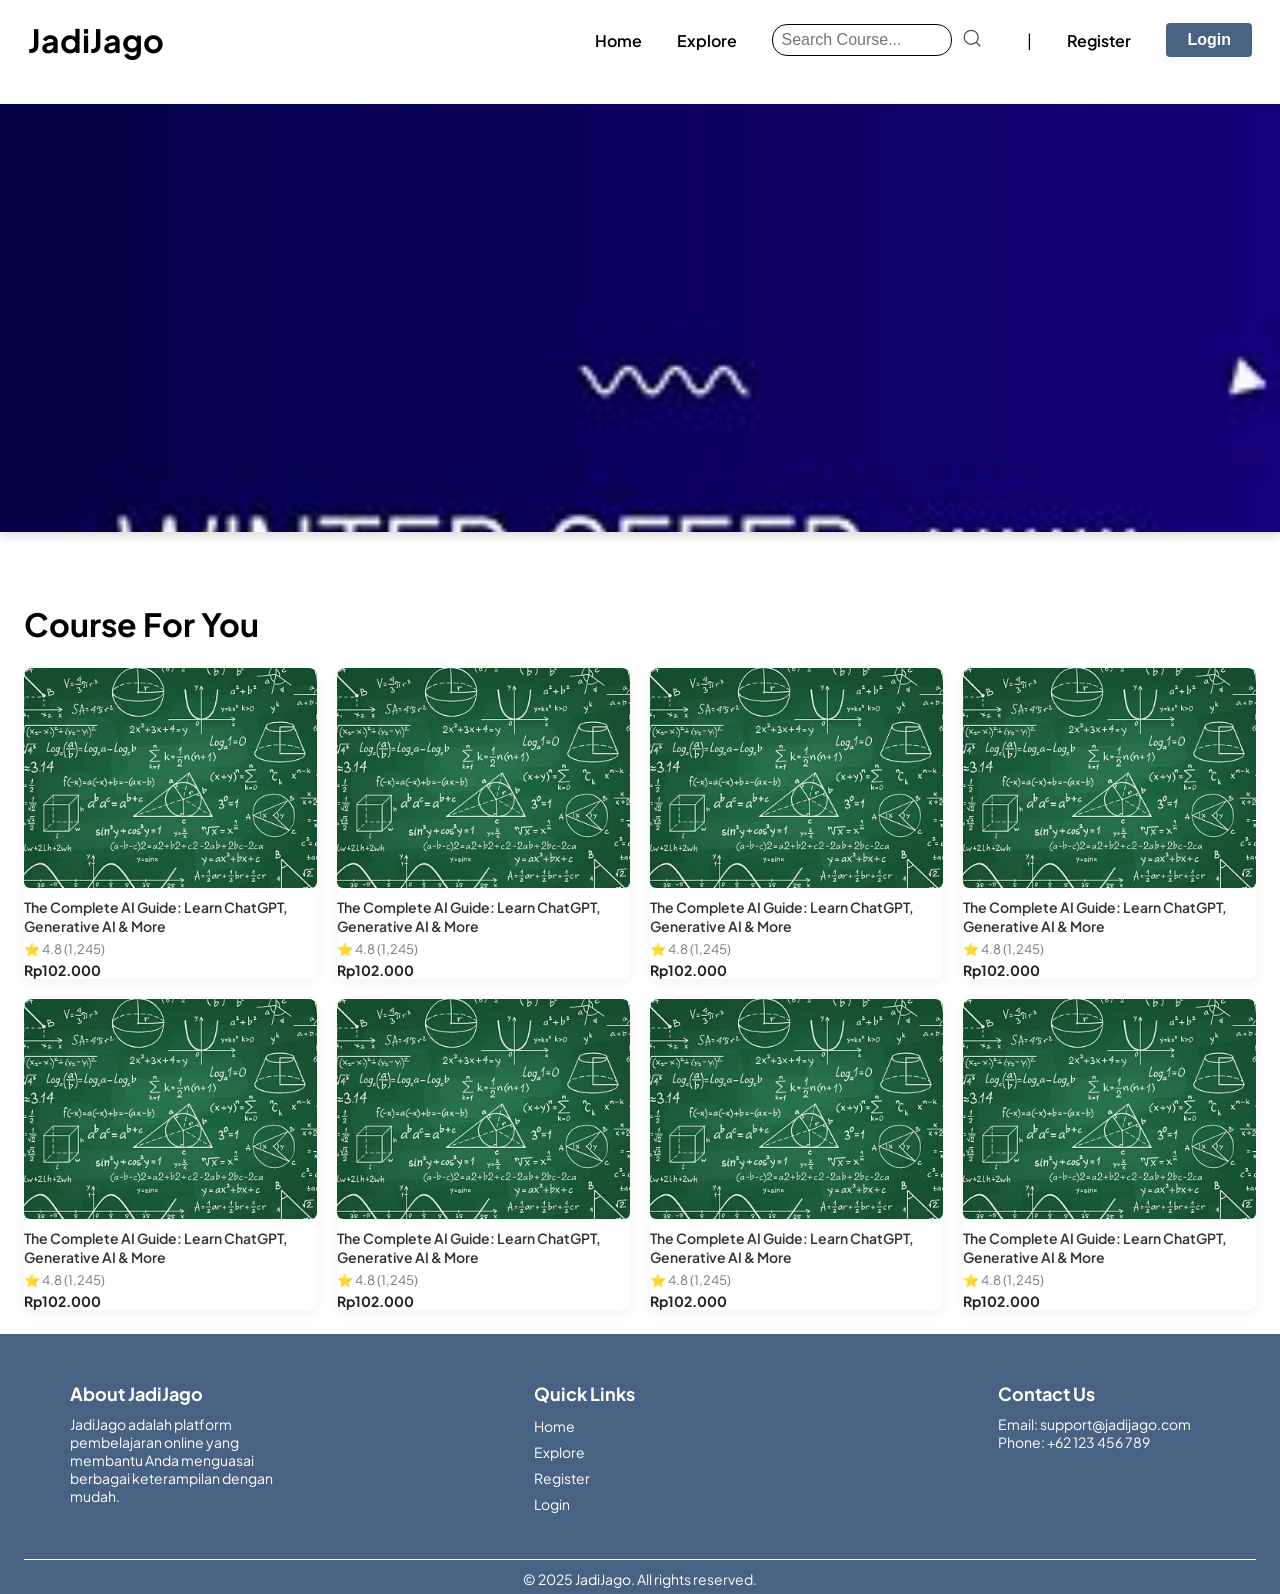
<file: index.html>
<!DOCTYPE html>
<html lang="en">
<head>
  <meta charset="UTF-8" />
  <meta name="viewport" content="width=device-width, initial-scale=1.0"/>
  <title>JadiJago</title>
  <link rel="stylesheet" href="assets/css/style.css" />
</head>
<body>
  <nav class="navbar">
    <div class="nav-logo"><a href="#">JadiJago</a></div>
    <button class="menu-toggle" id="menuToggle" aria-label="Toggle menu">&#9776;</button>
    <ul class="nav-links" id="navLinks">
      <li><a href="#">Home</a></li>
      <li><a href="#">Explore</a></li>
      <li class="search-box">
        <input type="text" placeholder="Search Course..." />
           <button class="search-btn">
                <img src="./assets/img/ic-search.svg" alt="">
           </button>
      </li>
      <li class="divider">|</li>
      <li>
        <a href="./pages/register.html">Register</a>
      </li>
      <li>
        <a href="./pages/login.html">
          <button class="login-btn">Login</button>
        </a>
      </li>
    </ul>
  </nav>

  <main>
    <section class="ads-slider">
        <div class="slider-container" id="slider">
            <div class="slide"><img src="assets/img/ads/ad1.png" alt="Iklan 1" /></div>
            <div class="slide"><img src="assets/img/ads/ad1.png" alt="Iklan 2" /></div>
            <div class="slide"><img src="assets/img/ads/ad1.png" alt="Iklan 3" /></div>
        </div>
    </section>
    <div class="course">
        <p class="head-title">Course For You</p>
        <div class="course-grid">
            <div class="card-grid">
                <div class="img-card">
                  <img src="./assets/img/course/image.png" alt="Course Image">
                </div>
                <p class="title">The Complete AI Guide: Learn ChatGPT, Generative AI & More</p>
                <div class="rating">⭐ 4.8 (1,245)</div>
                <p class="price">Rp102.000</p>
            </div>
            <div class="card-grid">
                <div class="img-card">
                  <img src="./assets/img/course/image.png" alt="Course Image">
                </div>
                <p class="title">The Complete AI Guide: Learn ChatGPT, Generative AI & More</p>
                <div class="rating">⭐ 4.8 (1,245)</div>
                <p class="price">Rp102.000</p>
            </div>
            <div class="card-grid">
                <div class="img-card">
                  <img src="./assets/img/course/image.png" alt="Course Image">
                </div>
                <p class="title">The Complete AI Guide: Learn ChatGPT, Generative AI & More</p>
                <div class="rating">⭐ 4.8 (1,245)</div>
                <p class="price">Rp102.000</p>
            </div>
            <div class="card-grid">
                <div class="img-card">
                  <img src="./assets/img/course/image.png" alt="Course Image">
                </div>
                <p class="title">The Complete AI Guide: Learn ChatGPT, Generative AI & More</p>
                <div class="rating">⭐ 4.8 (1,245)</div>
                <p class="price">Rp102.000</p>
            </div>
            <div class="card-grid">
                <div class="img-card">
                  <img src="./assets/img/course/image.png" alt="Course Image">
                </div>
                <p class="title">The Complete AI Guide: Learn ChatGPT, Generative AI & More</p>
                <div class="rating">⭐ 4.8 (1,245)</div>
                <p class="price">Rp102.000</p>
            </div>
            <div class="card-grid">
                <div class="img-card">
                  <img src="./assets/img/course/image.png" alt="Course Image">
                </div>
                <p class="title">The Complete AI Guide: Learn ChatGPT, Generative AI & More</p>
                <div class="rating">⭐ 4.8 (1,245)</div>
                <p class="price">Rp102.000</p>
            </div>
            <div class="card-grid">
                <div class="img-card">
                  <img src="./assets/img/course/image.png" alt="Course Image">
                </div>
                <p class="title">The Complete AI Guide: Learn ChatGPT, Generative AI & More</p>
                <div class="rating">⭐ 4.8 (1,245)</div>
                <p class="price">Rp102.000</p>
            </div>
            <div class="card-grid">
                <div class="img-card">
                  <img src="./assets/img/course/image.png" alt="Course Image">
                </div>
                <p class="title">The Complete AI Guide: Learn ChatGPT, Generative AI & More</p>
                <div class="rating">⭐ 4.8 (1,245)</div>
                <p class="price">Rp102.000</p>
            </div>
        </div>
    </div>
  </main>
  <footer class="footer">
    <div class="footer-container">
      <div class="footer-about">
        <h4>About JadiJago</h4>
        <p>
          JadiJago adalah platform pembelajaran online yang membantu Anda
          menguasai berbagai keterampilan dengan mudah.
        </p>
      </div>
      <div class="footer-links">
        <h4>Quick Links</h4>
        <ul>
          <li><a href="#">Home</a></li>
          <li><a href="#">Explore</a></li>
          <li><a href="./pages/register.html">Register</a></li>
          <li><a href="./pages/login.html">Login</a></li>
        </ul>
      </div>
      <div class="footer-contact">
        <h4>Contact Us</h4>
        <p>Email: support@jadijago.com</p>
        <p>Phone: +62 123 456 789</p>
      </div>
    </div>
    <div class="footer-bottom">
      <p>&copy; 2025 JadiJago. All rights reserved.</p>
    </div>
  </footer>
  
  <script src="assets/js/navbar.js"></script>
</body>
</html>
</file>
<file: assets/css/style.css>
@import url('https://fonts.googleapis.com/css2?family=Orbitron:wght@400..900&family=Plus+Jakarta+Sans:ital,wght@0,200..800;1,200..800&display=swap');

*{
    padding: 0;
    margin: 0;
    box-sizing: border-box;
}

body{
  font-family: "Plus Jakarta Sans", sans-serif;
}

.container {
  width: 90%;
  max-width: 1200px;
  margin: 0 auto;
}

/* Header */
nav{
    display: flex;
    padding: 20px 28px;
    justify-content: space-between;
    align-items: center;
}

.nav-logo a{
    font-weight: bold;
    font-size: 32px;
    text-decoration: none;
    color: black;
}

.nav-links{
    display: flex;
    gap: 35px;
    align-items: center;
}

.nav-links li{
    list-style: none;
    font-size: 16px;
}

.nav-links li a{
    text-decoration: none;
    color: black;
    font-weight: 600;
}

.nav-links li button{
    background-color: #486284;
    color: white;
    border: none;
    padding: 8px 21px;
    font-size: 16px;
    border-radius: 4px;
    font-weight: 600;
}

.search-box {
    display: flex;
    align-items: center;
    background-color: white;
    border-radius: 4px;
    overflow: hidden;
}

.search-box input {
    border: solid 1px;
    border-radius: 15px;
    padding: 6px 8px;
    outline: none;
    font-size: 16px;
    width: 180px;
}

.search-box .search-btn {
    background-color: transparent;
    border: none;
    padding: 6px 10px;
    cursor: pointer;
    font-size: 16px;
}

.menu-toggle {
    display: none;
    font-size: 26px;
    background: none;
    border: none;
    color: black;
    cursor: pointer;
}

/* Login page */
.main {
  display: flex;
  justify-content: space-between;
  align-items: center;
  gap: 2rem;
  padding: 2rem 0;
  flex-wrap: wrap;
  min-height: 80vh;
}

.image-placeholder {
  background-color: #ddd;
  width: 100%;
  max-width: 500px;
  height: 400px;
  display: flex;
  justify-content: center;
  align-items: center;
}

.image-placeholder::before {
  content: "🖼️";
  font-size: 3rem;
  color: #90a4ae;
}

.login-form {
  flex: 1;
  min-width: 300px;
  max-width: 400px;
}

.login-form h2 {
  font-size: 1.8rem;
  margin-bottom: 1rem;
}

.login-form input {
  width: 100%;
  padding: 0.75rem;
  margin-bottom: 1rem;
  border: 1px solid #ccc;
  border-radius: 5px;
}

.continue-btn {
  width: 100%;
  padding: 0.75rem;
  background-color: #4a6480;
  color: #fff;
  border: none;
  border-radius: 5px;
  font-size: 1rem;
}

.signup-text {
  margin-top: 1rem;
  text-align: center;
  color: #555;
}

.signup-text a {
  color: #4a6480;
  text-decoration: none;
  font-weight: bold;
}

.social-icons span {
  margin-left: 0.5rem;
  font-size: 1.2rem;
}

/* Ads Slider*/

.ads-slider {
  width: 100%;
  max-height: 428px;
  margin: 24px auto;
  overflow: hidden;
  box-shadow: 0 4px 10px rgba(0,0,0,0.15);
  position: relative;
}

.slider-container {
  display: flex;
  width: 300%;
  animation: slideAds 12s infinite;
}

.slide {
  width: 100%;
  flex-shrink: 0;
}

.slide img {
  width: 100%;
  height: 100%;
  object-fit: contain;
  display: block;
}

@keyframes slideAds {
  0%   { transform: translateX(0%); }
  33%  { transform: translateX(-100%); }
  66%  { transform: translateX(-200%); }
  100% { transform: translateX(0%); }
}

/* Course Grid */

.course{
  padding: 24px;
}

.course .head-title{
  font-weight: bold;
  font-size: 32px;
  margin: 24px 0;
}

.course-grid {
  display: grid;
  grid-template-columns: repeat(auto-fill, minmax(244px, 1fr));
  gap: 20px;
  justify-content: center;
}

.card-grid {
  display: flex;
  flex-direction: column;
  background-color: #fff;
  border-radius: 8px;
  box-shadow: 0 4px 12px rgba(0, 0, 0, 0.05);
  overflow: hidden;
  transition: transform 0.2s ease;
}

.card-grid:hover {
  transform: translateY(-4px);
}

.img-card {
  width: 100%;
  aspect-ratio: 4/3;
  overflow: hidden;
  border-radius: 6px;
}

.img-card img {
  width: 100%;
  height: 100%;
  object-fit: cover;
}

.title {
  font-weight: 600;
  font-size: 14px;
  margin-top: 10px;
  color: #333;
  line-height: 1.4;
}

.rating {
  font-size: 13px;
  color: #777;
  margin: 4px 0;
}

.price {
  font-weight: bold;
  font-size: 14px;
  color: #222;
  margin-top: auto;
}

/* Responsive Navbar */

@media (max-width: 768px) {
  .menu-toggle {
    display: contents;
  }

  .nav-links {
    flex-direction: column;
    background-color: #004466;
    position: absolute;
    top: 65px;
    right: 20px;
    padding: 12px 0;
    width: 180px;
    display: none;
    border-radius: 8px;
    color: white;
  }

  .nav-links.active {
    display: flex;
    gap: 25px;
  }

  .nav-links li {
    text-align: center;
  }

  .divider{
    display: none;
  }

  .nav-links li a{
    text-decoration: none;
    color: white;
    font-weight: 600;
  }

  .search-box {
    display: none;
  }

  /* Login Page */
  /* .main {
    flex-direction: column;
    align-items: center;
  } */

  .nav {
    flex-direction: column;
    align-items: flex-start;
    gap: 1rem;
  }

  nav input {
    width: 100%;
    max-width: 200px;
  }

  .auth {
    flex-direction: row;
  }

  .footer {
    flex-direction: column;
    gap: 0.5rem;
  }
}

.footer {
  background-color: #486284; /* Warna utama */
  color: #FFFFFF; /* Warna teks */
  padding: 6px 12px; /* Padding untuk layar kecil */
  padding-left: 24px; /* Padding kiri untuk layar besar */
  padding-right: 24px; /* Padding kanan untuk layar besar */
  padding-top: 8px; /* Padding atas */
  padding-bottom: 6px; /* Padding bawah */
  font-family: Plus Jakarta Sans, sans-serif;
  gap: 8px; /* Jarak antar elemen */
}

.footer-container {
  display: flex;
  flex-direction: column; /* Kolom untuk layar kecil */
  gap: auto; /* Jarak antar elemen */
  max-width: auto;
  margin: 24px;
  padding: 6px 12px;
  padding-left: 0 auto;
  padding-right: 0 auto; /* Padding kanan untuk layar besar */
}

.footer-about,
.footer-links,
.footer-contact {
  flex: 1;
  margin: 10px;
}

/* Responsive Footer */
@media (min-width: 1024px) {
  .footer-container {
    flex-direction: row; /* Baris untuk layar besar */
    gap: 20%; /* Jarak antar elemen */
  }
}

.footer h4 {
  font-size: 18px;
  margin-bottom: 10px;
  color: #FFFFFF;
}

.footer p,
.footer a {
  font-size: 14px;
  color: #FFFFFF;
  text-decoration: none;
}

.footer a:hover {
  text-decoration: underline;
}

.footer-links ul {
  list-style: none;
  padding: 0;
}

.footer-links ul li {
  margin-bottom: 5px;
}

.footer-bottom {
  text-align: center;
  margin-top: 20px;
  font-size: 14px;
  color: #FFFFFF;
  border-top: 1px solid #FFFFFF;
  padding-top: 10px;
}
</file>
